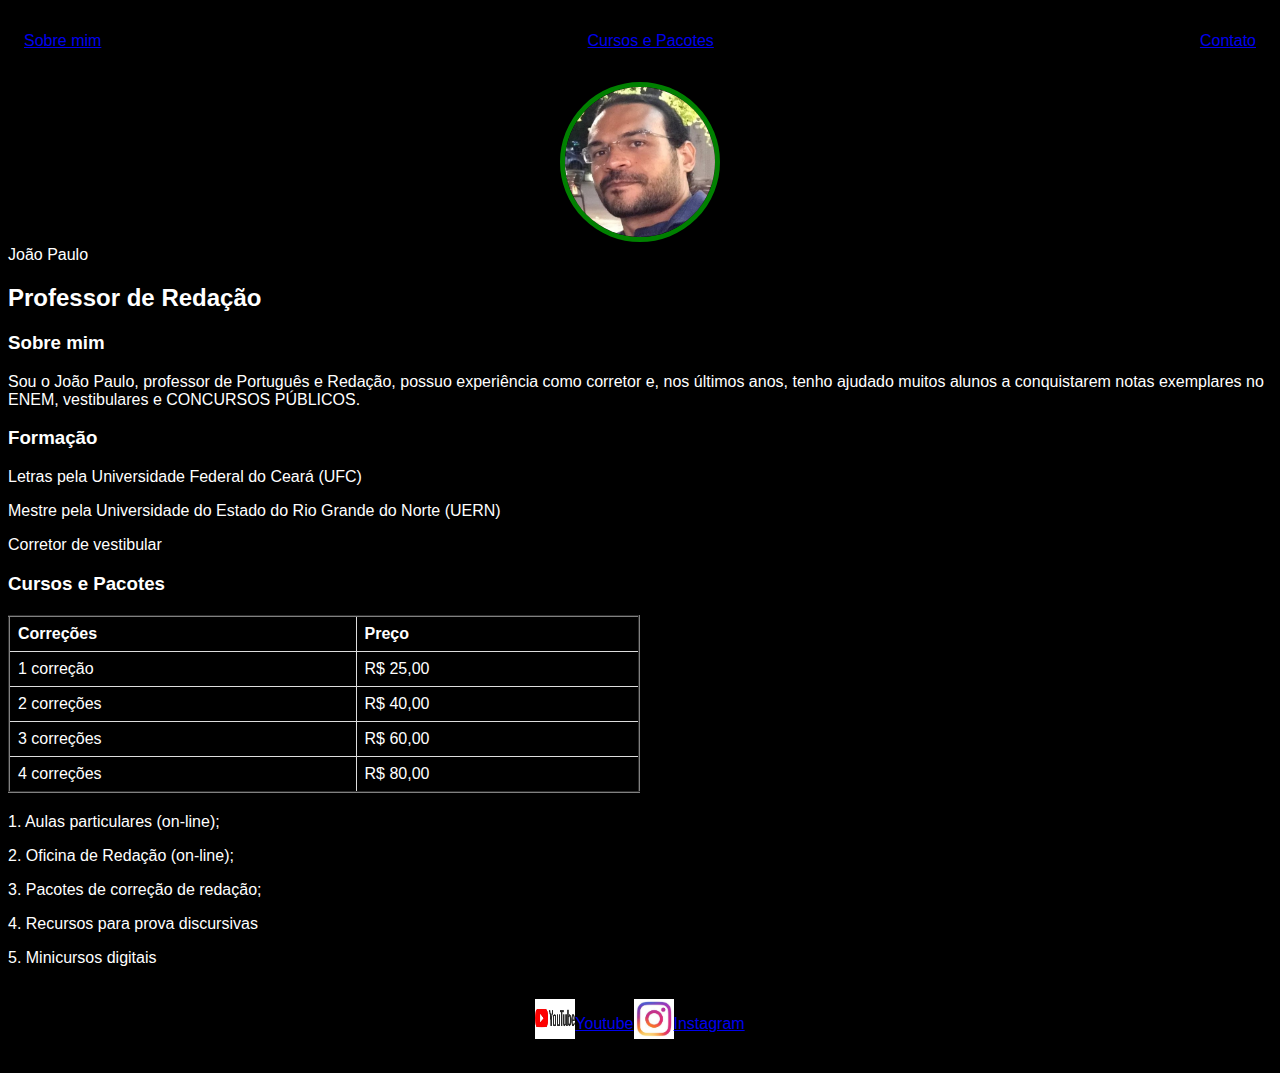
<file: index.html>
<!DOCTYPE html>
<html lang="en">
<head>
    <meta charset="UTF-8">
    <meta http-equiv="X-UA-Compatible" content="IE=edge">
    <meta name="viewport" content="width=device-width, initial-scale=1.0">
    <title>Correcaoderedacao</title>
    <link rel="stylesheet" href="index.css">
</head>
<body>
    <nav>
<ul>
    <li>
        <a href="index.html">Sobre mim</a>
    </li>
    <li>
        <a href="project.html">Cursos e Pacotes</a>
    </li>
    <li>
        <a href="contact.html">Contato</a>
    </li>
</ul>

    </nav>
<header>
    <div class="center">
    <img src="./JP.jpeg" img>
   </div>
   <hi>João Paulo</hi>
   <h2>Professor de Redação</h2>
</header>
   <main>
<section>
    <h3>Sobre mim</h3>
    <p>
        Sou o João Paulo, professor de Português e Redação, possuo experiência como corretor e, nos últimos  anos, 
        tenho ajudado muitos alunos a conquistarem notas exemplares no ENEM, vestibulares e CONCURSOS PÚBLICOS.
    </p>
    <h3>Formação</h3>
    <p>
        Letras pela Universidade Federal do Ceará (UFC)
    <p>
        Mestre pela Universidade do Estado do Rio Grande do Norte (UERN)     
    </p>
    <p>Corretor de vestibular</p>
    
    <h3>Cursos e Pacotes</h3>
    <table border="2">
        <tr>
            <th>Correções</th>
            <th>Preço</th>
        </tr>
        <tr>
            <td>1 correção</td>
            <td>R$ 25,00</td>
        </tr>
        <tr>
            <td>2 correções</td>
            <td>R$ 40,00</td>
        </tr>
        <tr>
            <td>3 correções</td>
            <td>R$ 60,00</td>
        </tr>
        <tr>
            <td>4 correções</td>
            <td>R$ 80,00</td>
        </tr>
       
    </table>
    <p>
     1. Aulas particulares (on-line);
    <p>
    <p>
    2. Oficina de Redação (on-line);
    <p>
    <p>
    3. Pacotes de correção de redação;
    <p>
    <p>
    4. Recursos para prova discursivas
    <p>
    <p>
    5. Minicursos digitais
    <p>

</section>

   </main>
   <footer>
    <a href="https://www.youtube.com/@portuguesnovestibular216/featured" target="_blank" rel="noopener noreferrer">
        <img src="./img/youtube.png"></img>
        <p>Youtube</p>
    </a>

    <a href="https://www.instagram.com/p/ChHd2c2u8a1/?igshid=N2ZiY2E3YmU=" target="_blank" rel="noopener noreferrer">
        <img src="./img/insta.jpg"></img>
        <p>Instagram</p>
    </a>
   </footer>

</body>
</html>
</file>
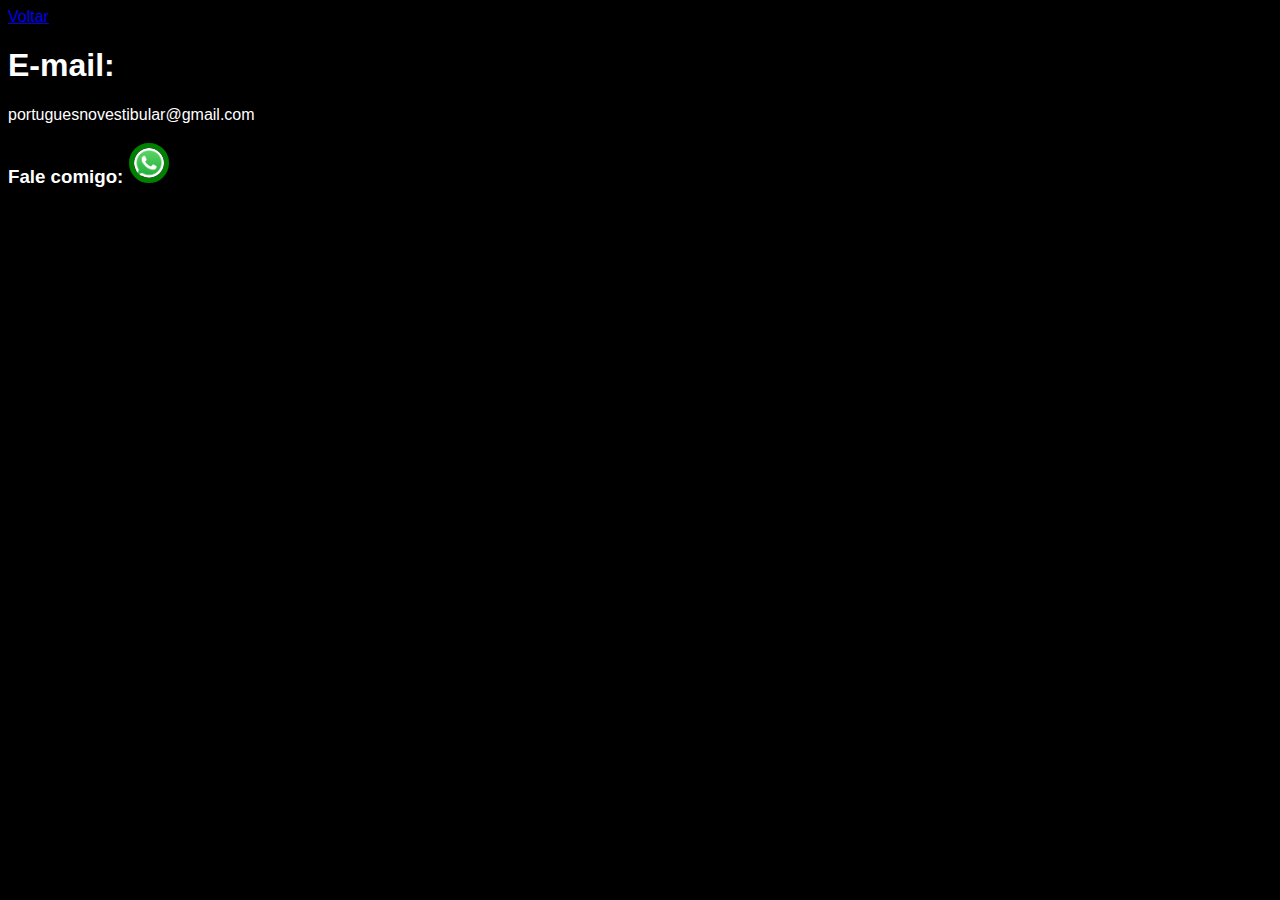
<file: contact.html>
<!DOCTYPE html>
<html lang="en">
<head>
    <meta charset="UTF-8">
    <meta http-equiv="X-UA-Compatible" content="IE=edge">
    <meta name="viewport" content="width=device-width, initial-scale=1.0">
    <title>Contato</title>
    <link rel="stylesheet" href="contact.css">
</head>
<body>

    <li>
        <a href="index.html">Voltar</a>
    </li>
       <nav>
    
</div>
<h1>E-mail:</h1>
<p>portuguesnovestibular@gmail.com</p>
       <header>
       <h3>
           Fale comigo:
           <a href="http://wa.me/5585998127949" target="_blank" rel="noopener noreferrer"><img src="./img/wpp.png" img> </a>
        </a>
        </header>
    </h3>
     </nav>

</body>
</html>
</file>
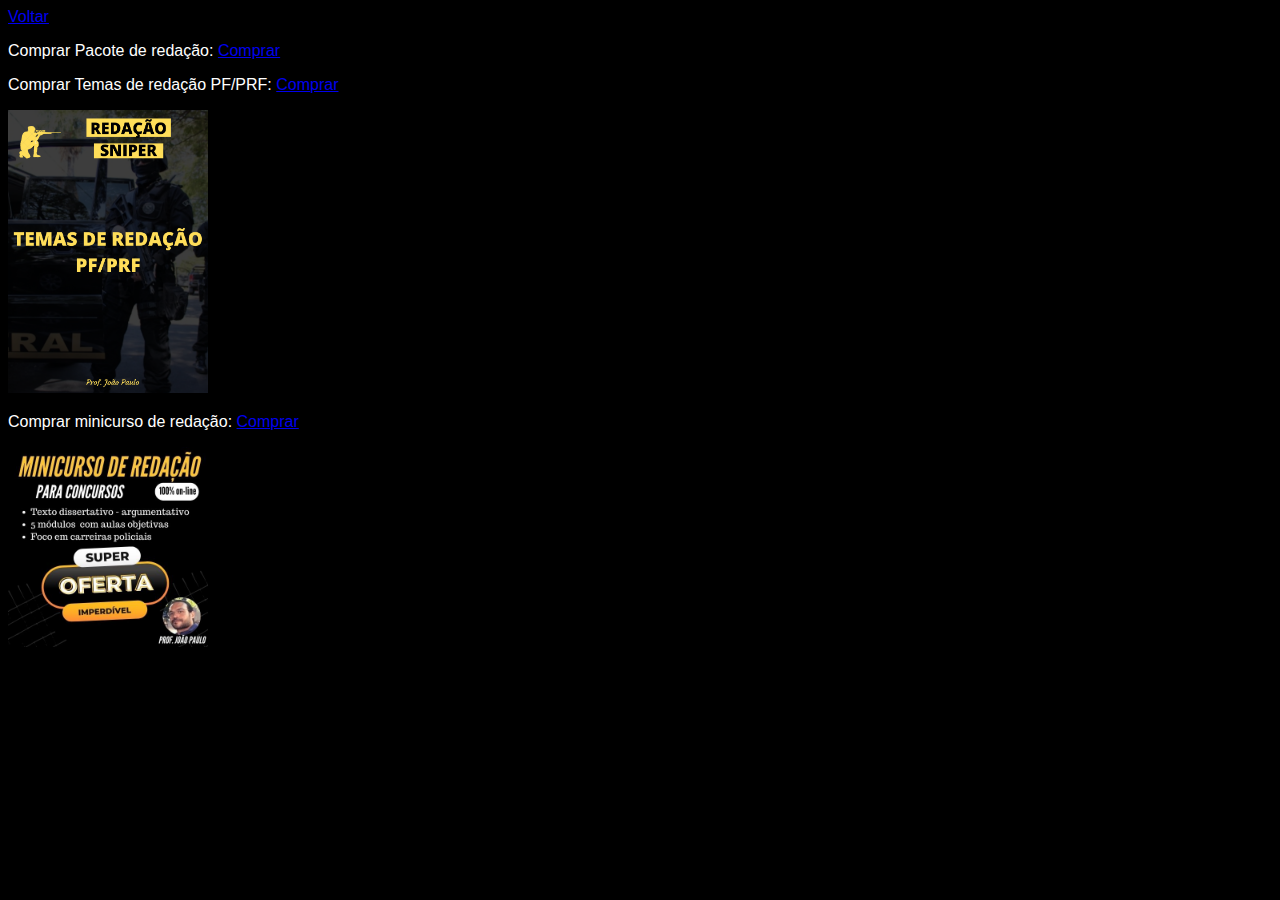
<file: project.html>
<!DOCTYPE html>
<html lang="en">
<head>
    <meta charset="UTF-8">
    <meta http-equiv="X-UA-Compatible" content="IE=edge">
    <meta name="viewport" content="width=device-width, initial-scale=1.0">
    <title>Contato</title>
    <link rel="stylesheet" href="contact.css">
</head>
<body>
  <li>
    <a href="index.html">Voltar</a>
</li>
      <p>
        Comprar Pacote de redação:
        <a href="https://forms.gle/jHKjZwmaPcj82gbG7">Comprar</a>
      </p>
      <p>
        Comprar Temas de redação PF/PRF:
        <a href="https://go.hotmart.com/T59686020M">Comprar</a>

        <div class="center">
          <img src="img/temas.png" width="200" img>
         </div>
      </p>
      <p>
        Comprar minicurso de redação:
        <a href="https://go.hotmart.com/Q61601555G?dp=1">Comprar</a>
        <div class="center">
          <img src="img/Minicurso.jpg" width="200" img>
         </div>
      </p>

</body>
</html>
</file>
<file: index.css>
body {
    color:white;
    background-color: black;
    font-family:Arial, Helvetica, sans-serif
}
ul{
    display:flex;
    justify-content:space-between;
    list-style-type: none;
    align-items: center;
    padding: 16px;

}

header img{
    width: 150px;
    height: 150px;
    border-radius: 50%;
    border: 5px solid green;
}

.center{
    text-align: center;
}

footer img{
    width: 40px;
    height: 40px;
}

footer{
    display:flex;
    justify-content:center;
    list-style-type: none;
    align-items:center;
    text-align: center;
    padding: 16px;
    
}

footer a { 
    display:flex;
    justify-content:center;
    margin: 20 px;
}
footer p { 
    display:flex;
    justify-content:center;
    margin-top: 30 px;
    text-align:justify;
 }

 .container {
    padding: 0px 50px;
 }

 nav a:hover{
    color: green;
 }

 table {
    width: 50%;
    border-collapse: collapse;
    margin: 20px 0;
}

th, td {
    border: 1px solid #dddddd;
    text-align: left;
    padding: 8px;
}

th {
    background-color: black;
}
</file>
<file: contact.css>
body {
    color:white;
    background-color: black;
    font-family:Arial, Helvetica, sans-serif
}
ul{
    display:flex;
    justify-content:space-between;
    list-style-type: none;
    align-items: center;
    padding: 16px;

}

header img{
    width: 30px;
    height: 30px;
    border-radius: 50%;
    border: 5px solid green;
}

.center{
    text-align:left;
}

footer img{
    width: 10px;
    height: 10px;
}

footer{
    display:flex;
    justify-content:center;
    list-style-type: none;
    align-items: center;
    padding: 16px;
    
}

footer a { 
   margin: 20 px;
}
footer p { 
    margin-top: 20 px;
    text-align: center;
 }

 .container {
    padding: 0px 50px;
 }

 nav a:hover{
    color: green;
 }
</file>
